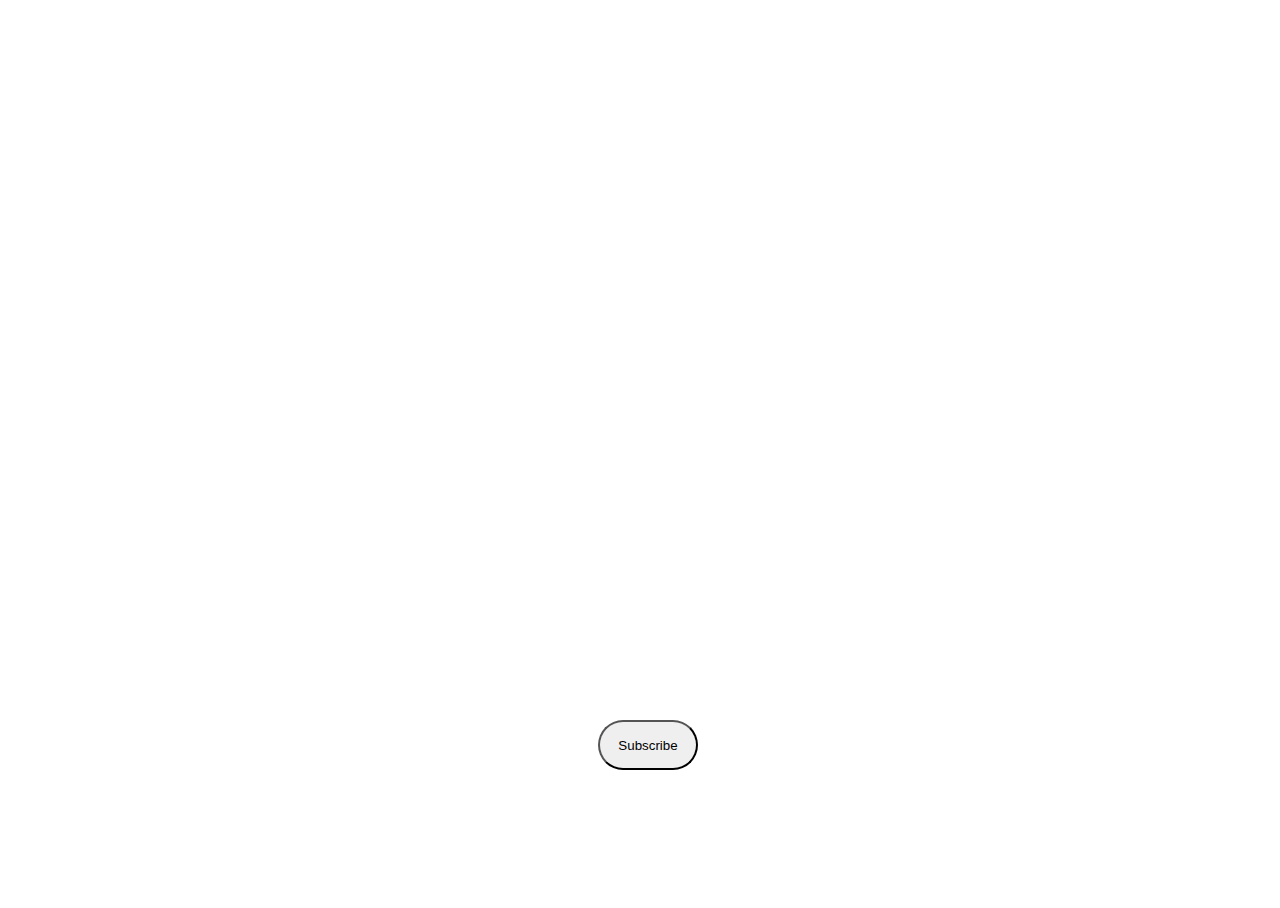
<file: index.html>
<!DOCTYPE html>
<html>
<head>
	<title>PORCODDIO</title>
	<link rel="stylesheet" type="text/css" href="page.css">
	<link rel="stylesheet" href="https://stackpath.bootstrapcdn.com/bootstrap/4.1.2/css/bootstrap.min.css" integrity="sha384-Smlep5jCw/wG7hdkwQ/Z5nLIefveQRIY9nfy6xoR1uRYBtpZgI6339F5dgvm/e9B" crossorigin="anonymous">
	<link rel="stylesheet" type="text/css" href="animate.css">
</head>
<body>

		<div id="TESTO">
			<h1 class="animated infinite bounce delay-2s"> <p id="testo2">MUORI MALE DIO BESTIA</p></h1>
			
			
			</div>



		
			

		
			<style type="text/css">
			#mc_embed_signup{ clear:left; font:14px Helvetica,Arial,sans-serif; }
	
		</style>
			<div id="mc_embed_signup">
				<form action="https://flavialand.us18.list-manage.com/subscribe/post?u=9c96a2b9f0bc2b5d5fd80db71&amp;id=8042641e36" method="post" id="mc-embedded-subscribe-form" name="mc-embedded-subscribe-form" class="validate" target="_blank" novalidate>
	   	 			<div id="mc_embed_signup_scroll">
		
	    				<div style="position: absolute; left: -5000px;" aria-hidden="true"><input type="text" name="b_9c96a2b9f0bc2b5d5fd80db71_8042641e36" tabindex="-1" value="">
	    				</div>
		    				<div id="FLEXBOTTONE">
		    					<input id="BOTTONE" class="btn btn-dark" type="submit" value="Subscribe" name="subscribe" >
		    			</div>
		   					 </div>
								</form>
							</div>
									



</body>
</html>
</file>
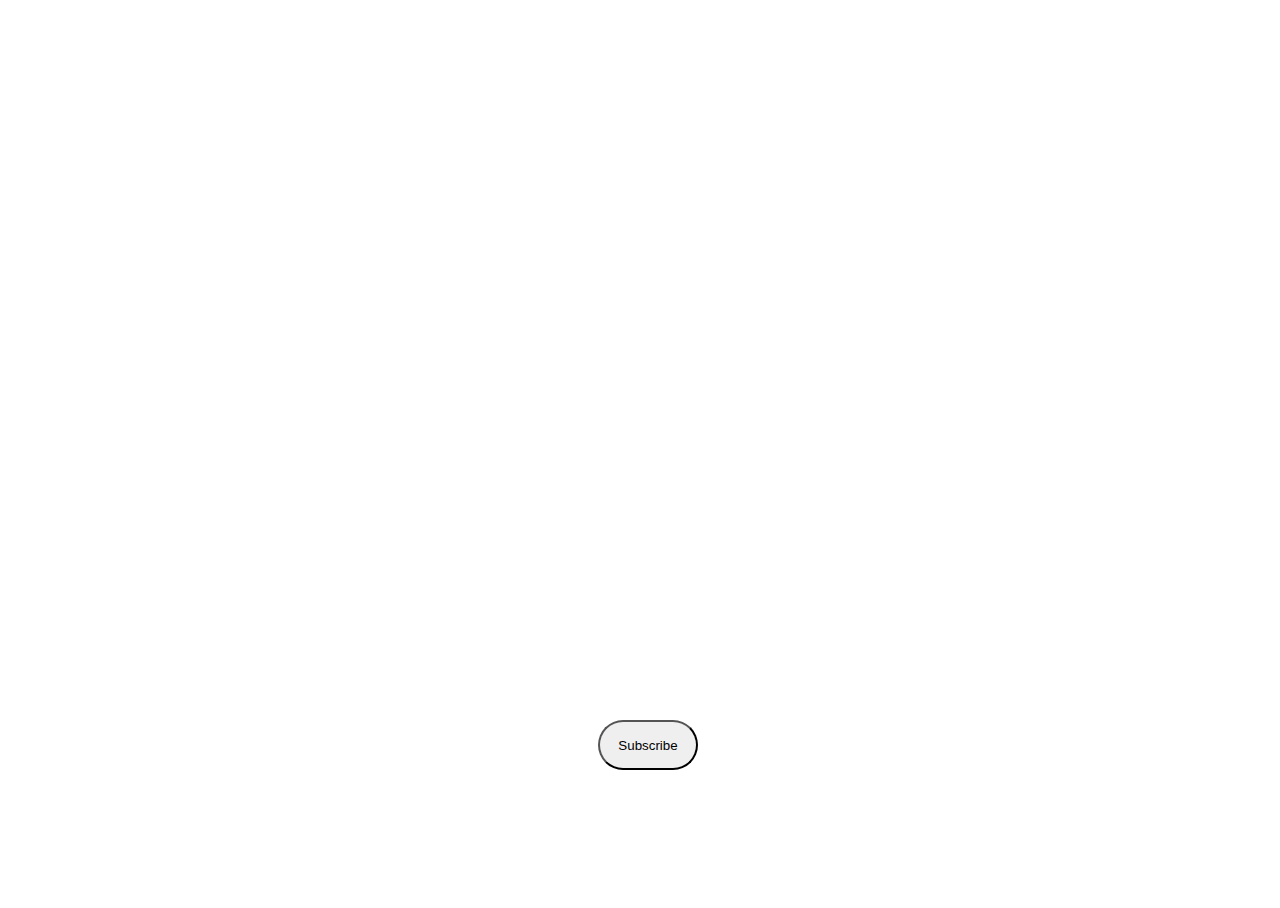
<file: page.html>
<!DOCTYPE html>
<html>
<head>
	<title>PORCODDIO</title>
	<link rel="stylesheet" type="text/css" href="page.css">
	<link rel="stylesheet" href="https://stackpath.bootstrapcdn.com/bootstrap/4.1.2/css/bootstrap.min.css" integrity="sha384-Smlep5jCw/wG7hdkwQ/Z5nLIefveQRIY9nfy6xoR1uRYBtpZgI6339F5dgvm/e9B" crossorigin="anonymous">
</head>
<body>

		<div id="TESTO"> <p id="testo2">MUORI MALE DIO BESTIA</p>
			</div>
		
			
		<link href="//cdn-images.mailchimp.com/embedcode/slim-10_7.css" rel="stylesheet" type="text/css">
			<style type="text/css">
			#mc_embed_signup{background:#fff; clear:left; font:14px Helvetica,Arial,sans-serif; }
	
		</style>
			<div id="mc_embed_signup">
				<form action="https://flavialand.us18.list-manage.com/subscribe/post?u=9c96a2b9f0bc2b5d5fd80db71&amp;id=8042641e36" method="post" id="mc-embedded-subscribe-form" name="mc-embedded-subscribe-form" class="validate" target="_blank" novalidate>
	   	 			<div id="mc_embed_signup_scroll">
		
	    				<div style="position: absolute; left: -5000px;" aria-hidden="true"><input type="text" name="b_9c96a2b9f0bc2b5d5fd80db71_8042641e36" tabindex="-1" value="">
	    				</div>
		    				<div id="FLEXBOTTONE">
		    					<input id="BOTTONE" class="btn btn-dark" type="submit" value="Subscribe" name="subscribe" >
		    			</div>
		   					 </div>
								</form>
							</div>
									



</body>
</html>
</file>
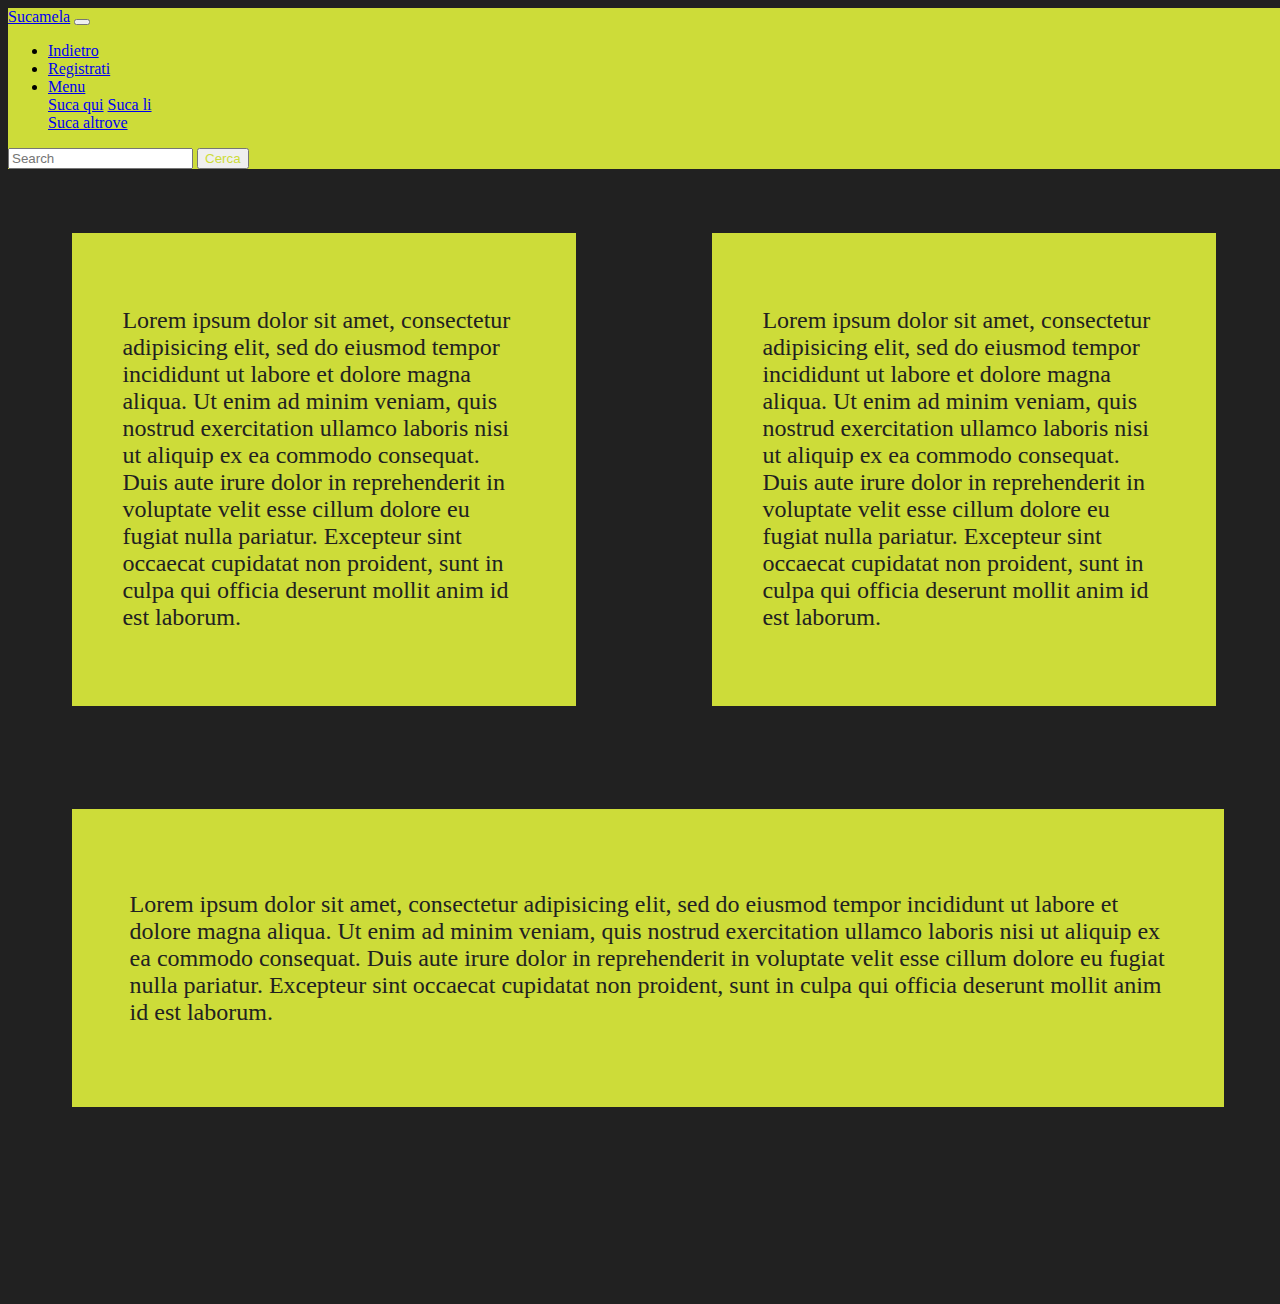
<file: pagefla.html>
<!DOCTYPE html>
<html>
<head>
	<title>Suca di piu'</title>
	
	<link rel="stylesheet" type="text/css" href="indexfla.html">
	<link rel="stylesheet" href="https://stackpath.bootstrapcdn.com/bootstrap/4.1.2/css/bootstrap.min.css" integrity="sha384-Smlep5jCw/wG7hdkwQ/Z5nLIefveQRIY9nfy6xoR1uRYBtpZgI6339F5dgvm/e9B" crossorigin="anonymous">
	<link rel="stylesheet" type="text/css" href="pagefla.css">

</head>
<body>
		
			<nav class="navbar navbar-expand-lg navbar-light bg-light">
		  		<a class="navbar-brand" href="#">Sucamela</a>
		  <button class="navbar-toggler" type="button" data-toggle="collapse" data-target="#navbarSupportedContent" aria-controls="navbarSupportedContent" aria-expanded="false" aria-label="Toggle navigation">
		    <span class="navbar-toggler-icon"></span>
		  </button>

		  <div class="collapse navbar-collapse" id="navbarSupportedContent">
		    <ul class="navbar-nav mr-auto">
		      <li class="nav-item active">
		        <a class="nav-link" href="index.html">Indietro<span class="sr-only"></span></a>
		      </li>
		      <li class="nav-item">
		        <a class="nav-link" href="#">Registrati</a>
		      </li>
		      <li class="nav-item dropdown">
		        <a class="nav-link dropdown-toggle" href="#" id="navbarDropdown" role="button" data-toggle="dropdown" aria-haspopup="true" aria-expanded="false">
		          Menu
		        </a>
		        <div class="dropdown-menu" aria-labelledby="navbarDropdown">
		          <a class="dropdown-item" href="#">Suca qui</a>
		          <a class="dropdown-item" href="#">Suca li</a>
		          <div class="dropdown-divider"></div>
		          <a class="dropdown-item" href="#">Suca altrove</a>
		        </div>
		      </li>
		   
		 </ul>
		    <form class="form-inline my-2 my-lg-0">
		      <input class="form-control mr-sm-2" type="search" placeholder="Search" aria-label="Search">
		      <button class="btn btn-dark my-2 my-sm-0" type="submit">Cerca</button>
		    </form>
		  </div>
		</nav>






<div id="TESTODESTRA">
	<p id="paragrafodestra">
		Lorem ipsum dolor sit amet, consectetur adipisicing elit, sed do eiusmod
		tempor incididunt ut labore et dolore magna aliqua. Ut enim ad minim veniam,
		quis nostrud exercitation ullamco laboris nisi ut aliquip ex ea commodo
		consequat. Duis aute irure dolor in reprehenderit in voluptate velit esse
		cillum dolore eu fugiat nulla pariatur. Excepteur sint occaecat cupidatat non
		proident, sunt in culpa qui officia deserunt mollit anim id est laborum.
			</p>
				</div>

<div id="TESTOSINISTRA">
	<p id="paragrafosinistra">
		Lorem ipsum dolor sit amet, consectetur adipisicing elit, sed do eiusmod
		tempor incididunt ut labore et dolore magna aliqua. Ut enim ad minim veniam,
		quis nostrud exercitation ullamco laboris nisi ut aliquip ex ea commodo
		consequat. Duis aute irure dolor in reprehenderit in voluptate velit esse
		cillum dolore eu fugiat nulla pariatur. Excepteur sint occaecat cupidatat non
		proident, sunt in culpa qui officia deserunt mollit anim id est laborum.
			</p>
				</div>

<div id="TESTOBASSO">
	<p id="paragrafobasso">
		Lorem ipsum dolor sit amet, consectetur adipisicing elit, sed do eiusmod
		tempor incididunt ut labore et dolore magna aliqua. Ut enim ad minim veniam,
		quis nostrud exercitation ullamco laboris nisi ut aliquip ex ea commodo
		consequat. Duis aute irure dolor in reprehenderit in voluptate velit esse
		cillum dolore eu fugiat nulla pariatur. Excepteur sint occaecat cupidatat non
		proident, sunt in culpa qui officia deserunt mollit anim id est laborum.
			</p>
				</div>


<script src="https://code.jquery.com/jquery-3.3.1.slim.min.js" integrity="sha384-q8i/X+965DzO0rT7abK41JStQIAqVgRVzpbzo5smXKp4YfRvH+8abtTE1Pi6jizo" crossorigin="anonymous"></script>
<script src="https://cdnjs.cloudflare.com/ajax/libs/popper.js/1.14.3/umd/popper.min.js" integrity="sha384-ZMP7rVo3mIykV+2+9J3UJ46jBk0WLaUAdn689aCwoqbBJiSnjAK/l8WvCWPIPm49" crossorigin="anonymous"></script>
<script src="https://stackpath.bootstrapcdn.com/bootstrap/4.1.2/js/bootstrap.min.js" integrity="sha384-o+RDsa0aLu++PJvFqy8fFScvbHFLtbvScb8AjopnFD+iEQ7wo/CG0xlczd+2O/em" crossorigin="anonymous"></script>
</body>
</html>
</file>
<file: page.css>
body,html{
	height: 100%;
	width: 100%;
}
body{
	background-image:url(http://cdn.wonderfulengineering.com/wp-content/uploads/2016/01/Desktop-Wallpaper-10.jpg);
	size: cover;


}
#TESTO{
		color: white;
		font-family: Georgia;
		display: flex;
		justify-content:center;
		font-size: 3em;



}

#testo2{
	position: absolute;
	top: 50%;

}



#FLEXBOTTONE{
	height: 100%;
	width: 100%;
	display: flex;
	justify-content: center;
	
}
#BOTTONE{
	position: absolute;
	top: 80%;
	transition: all 1.5s;
	height: 50px;
	width: 100px;
	border-radius: 200px;

}
#BOTTONE:hover{
	transform: scale(1.2);
}
</file>
<file: pagefla.css>
html,body{
	height: 120%;
	width: 100%;
}

.navbar {
    background-color: #CDDC39 !important;

}


#TESTODESTRA {
	display: flex;
	position: absolute;
	margin-left: 55%;
	margin-right: 5%;
	margin-top: 5%;
	margin-bottom: 5%;
	background-color: #CDDC39;

}
#paragrafodestra{
	margin-left: 10%;
	margin-right: 10%;
	padding-top: 10%;
	padding-bottom: 10%;
	font-size: 1.5em;
	font-family: Georgia;
	color: #212121;
	
}

#TESTOSINISTRA{
	display: flex;
	position: absolute;
	margin-left: 5%;
	margin-right: 55%;
	margin-top: 5%;
	margin-bottom: 5%;
	background-color: #CDDC39;
}

#paragrafosinistra{

	margin-left: 10%;
	margin-right: 10%;
	padding-top: 10%;
	padding-bottom: 10%;
	font-size: 1.5em;
	font-family: Georgia;
	color: #212121;
}

#TESTOBASSO{
	display: flex;

	margin-left: 5%;
	margin-right: 5%;
	margin-top: 50%;
	margin-bottom: 5%;
	background-color: #CDDC39;
}

#paragrafobasso{
	padding-left: 5%;
	padding-right: 5%;
	padding-top: 5%;
	padding-bottom: 5%;
	font-size: 1.5em;
	font-family: Georgia;
	color: #212121;
}

.btn-dark{
	color:#CDDC39!important;
}

body{
	/*background-image: url(https://wallpaperclicker.com/storage/wallpaper/COOL-WALLPAPER-7037-21909636.jpg);*/
	background-color: #212121 !important; 

	
}
</file>
